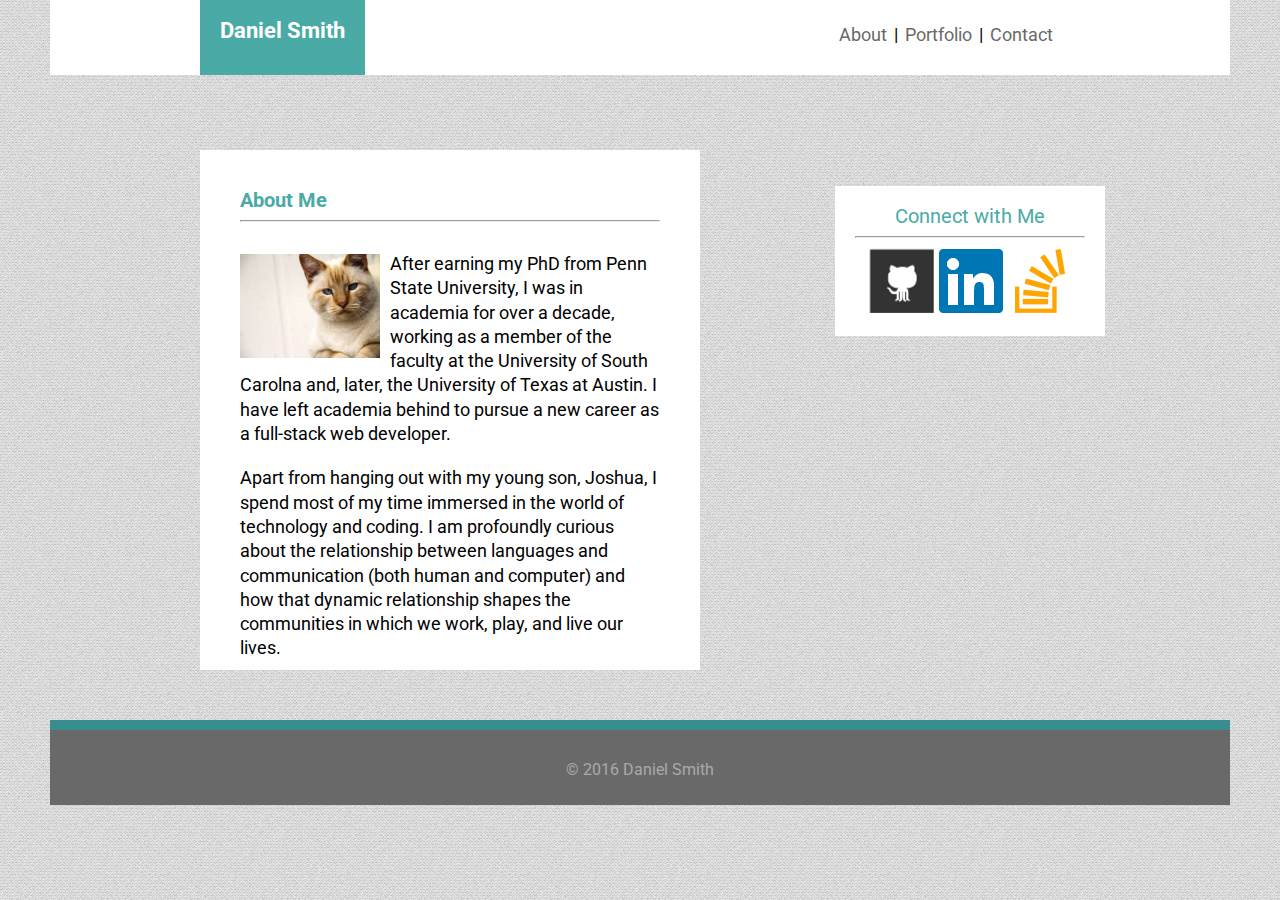
<file: index.html>
<!DOCTYPE html>
<html>
<head>
   <meta name="viewport" content="width=device-width, initial-scale=1.0">
    <link rel="stylesheet" href="assets/css/reset.css">
    <link rel="stylesheet" href="assets/css/style.css">
    <link href="https://fonts.googleapis.com/css?family=Roboto" rel="stylesheet">
    <meta charset="UTF-8">
    <title>Daniel Smith: Web Developer</title>
    </head>
<body>
<header>
    <div id="name">Daniel Smith</div>
    
    <nav id="header-nav">
            <a href="index.html">About</a> |
            <a href="portfolio.html">Portfolio</a> |
            <a href="contact.html">Contact</a>
    </nav>
</header>
   
    <div class="clear"></div>
    
<h1 id="about-me">About Me<br>
  <hr><br>
  <img id="image-me" src="assets/images/kitty.png" alt="kitty cat">
   
    <p class="about-para">After earning my PhD from Penn State University, I was in academia for over a decade, working as a member of the faculty at the University of South Carolna and, later, the University of Texas at Austin. I have left academia behind to pursue a new career as a full-stack web developer.</p><br>
    <p class="about-para">Apart from hanging out with my young son, Joshua, I spend most of my time immersed in the world of technology and coding. I am profoundly curious about the relationship between languages and communication (both human and computer) and how that dynamic relationship shapes the communities in which we work, play, and live our lives.</p>
    </h1>

<aside id="connect-with">Connect with Me
       <br>
       <hr>
        <nav>
            <a class="connect-links" href="https://github.com/seinsfrage" target="_blank"><img src="assets/images/github.png" alt="github logo"></a>
            <a class="connect-links" href="https://www.linkedin.com/in/daniel-smith-144a73a5?trk=hp-identity-name" target="_blank"><img src="assets/images/linkedin.ico" alt="linkedin logo"></a>
            <a class="connect-links" href="http://stackoverflow.com/users/6845521/daniel-smith" target="_blank"><img src="assets/images/stackoverflow.png" alt="stack overflow logo"></a>
        </nav>
    </aside>

    
    <div class="clear"></div>
    
<hr id="above-footer">

<footer>&copy; 2016 Daniel Smith</footer>

</body>
</html>
</file>
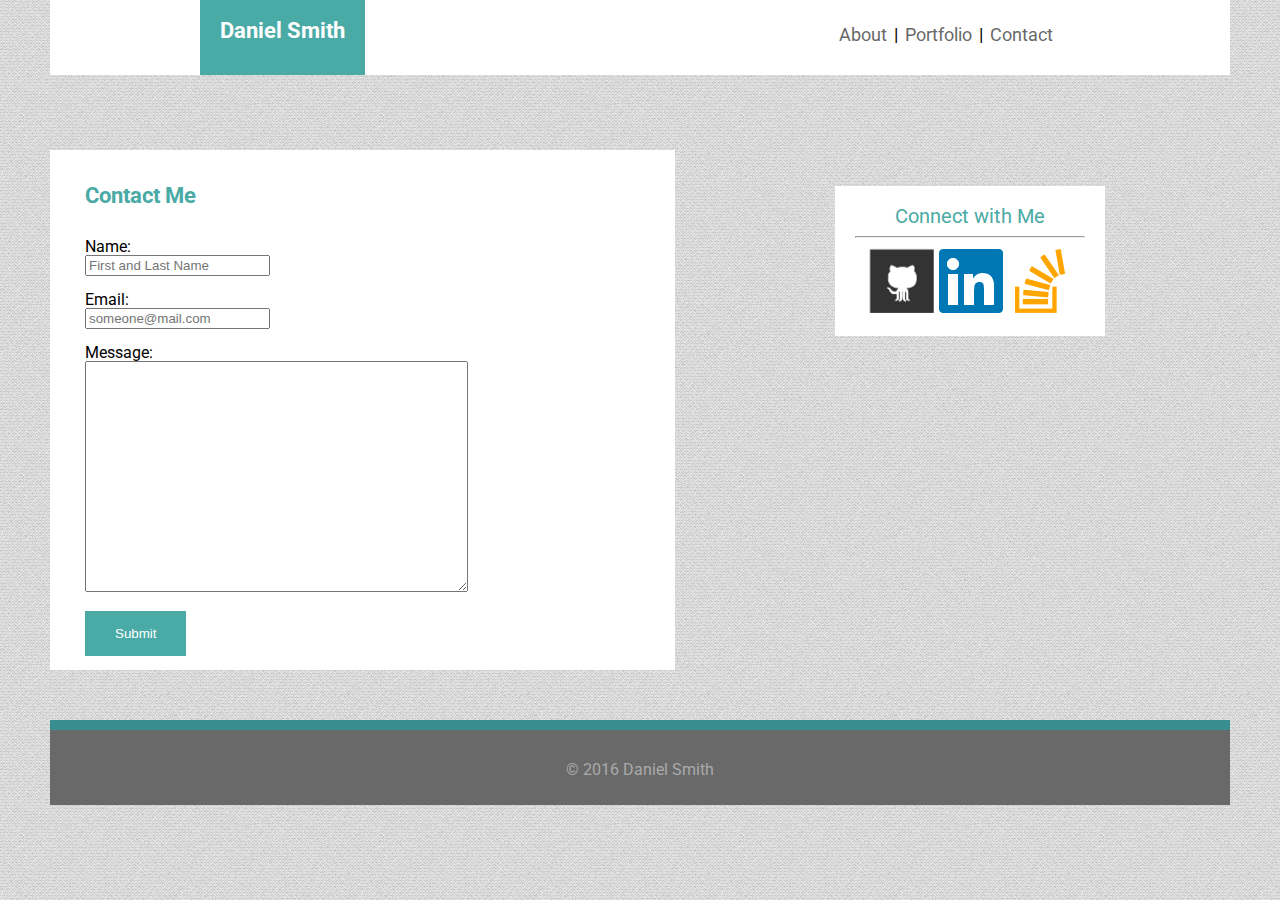
<file: contact.html>
<!doctype html>
<html>
<head>
   <meta name="viewport" content="width=device-width, initial-scale=1.0">
    <link rel="stylesheet" href="assets/css/reset.css">
    <link rel="stylesheet" href="assets/css/style.css">
    <link href="https://fonts.googleapis.com/css?family=Roboto" rel="stylesheet">
    <meta charset="UTF-8">
    <title>Daniel Smith: Web Developer</title>
    </head>
<body>
<header>
    <div id="name">Daniel Smith</div>
    <nav id="header-nav">
            <a href="index.html">About</a> |
            <a href="portfolio.html">Portfolio</a> |
            <a href="contact.html">Contact</a>
    </nav>
</header>
   
    <div class="clear"></div>
    
<form id="contact-form" action="action_page.php"><div id="name-color">Contact Me</div><br><br>
    Name:<br><input type="text" name="fname" placeholder="First and Last Name"><br><br>
    Email:<br><input type="email" name="fname" placeholder="someone@mail.com"><br><br>
    Message:<br><textarea rows="15" cols="45" name="comment" form="usrform"></textarea><br><br>
  
<input type="button" class="button" value="Submit">
</form>

<aside id="connect-with">Connect with Me
       <br>
       <hr>
        <nav>
            <a class="connect-links" href="https://github.com/seinsfrage" target="_blank"><img src="assets/images/github.png" alt="github logo"></a>
            <a class="connect-links" href="https://www.linkedin.com/in/daniel-smith-144a73a5?trk=hp-identity-name" target="_blank"><img src="assets/images/linkedin.ico" alt="linkedin logo"></a>
            <a class="connect-links" href="http://stackoverflow.com/users/6845521/daniel-smith" target="_blank"><img src="assets/images/stackoverflow.png" alt="stack overflow logo"></a>
        </nav>
    </aside>

    
    <div class="clear"></div>
    
<hr id="above-footer">

<footer>&copy; 2016 Daniel Smith</footer>



</body>
</html>
</file>
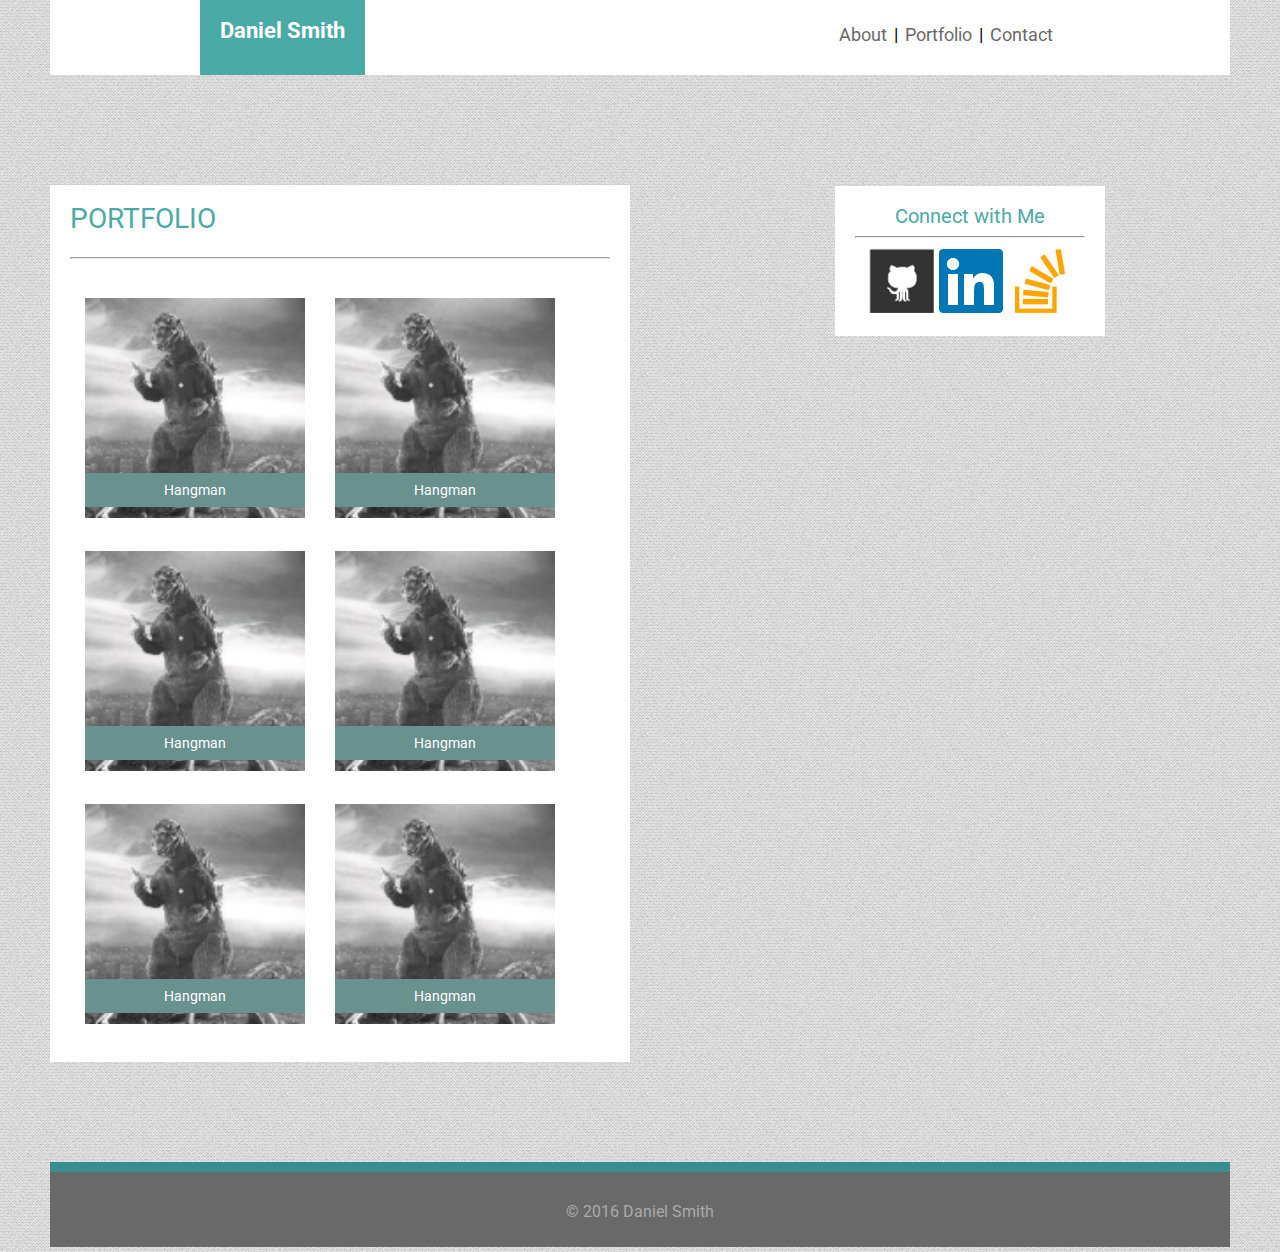
<file: portfolio.html>
<!doctype html>
<html>
<head>
   <meta name="viewport" content="width=device-width, initial-scale=1.0">
    <link rel="stylesheet" href="assets/css/reset.css">
    <link rel="stylesheet" href="assets/css/style.css">
    <link href="https://fonts.googleapis.com/css?family=Roboto" rel="stylesheet">
    <meta charset="UTF-8">
    <title>Portfolio</title>
</head>

<body>
<header>
    <div id="name">Daniel Smith</div>
    <nav id="header-nav">
            <a href="index.html">About</a> |
            <a href="portfolio.html">Portfolio</a> |
            <a href="contact.html">Contact</a>
    </nav>
</header>
   
    <div class="clear"></div>

<article>
        <h2>Portfolio</h2>
        <br>
        <hr>
        <br>
    <div class="image-grid">
                <a href="#"><img src="assets/images/godzilla.jpg" class="portfolio-image" alt="" /></a>
                <h3>Hangman</h3>
    </div>
    <div class="image-grid">
                <a href="#"><img src="assets/images/godzilla.jpg" class="portfolio-image" alt="" /></a>
                <h3>Hangman</h3>
    </div>
    <div class="image-grid">
                <a href="#"><img src="assets/images/godzilla.jpg" class="portfolio-image" alt="" /></a>
                <h3>Hangman</h3>
    </div>
    <div class="image-grid">
                <a href="#"><img src="assets/images/godzilla.jpg" class="portfolio-image" alt="" /></a>
                <h3>Hangman</h3>
    </div>
    <div class="image-grid">
                <a href="#"><img src="assets/images/godzilla.jpg" class="portfolio-image" alt="" /></a>
                <h3>Hangman</h3>
    </div>
    <div class="image-grid">
            <a href="#"><img src="assets/images/godzilla.jpg" class="portfolio-image" alt="" /></a>
                <h3>Hangman</h3>
    </div>
</article>    

<aside id="connect-with">Connect with Me
       <br>
       <hr>
        <nav>
            <a class="connect-links" href="https://github.com/seinsfrage" target="_blank"><img src="assets/images/github.png" alt="github logo"></a>
            <a class="connect-links" href="https://www.linkedin.com/in/daniel-smith-144a73a5?trk=hp-identity-name" target="_blank"><img src="assets/images/linkedin.ico" alt="linkedin logo"></a>
            <a class="connect-links" href="http://stackoverflow.com/users/6845521/daniel-smith" target="_blank"><img src="assets/images/stackoverflow.png" alt="stack overflow logo"></a>
        </nav>
    </aside>

    
    <div class="clear"></div>
    
<hr id="above-footer">

<footer>&copy; 2016 Daniel Smith</footer>

</body>
</html>
</file>
<file: assets/css/style.css>
* {
  box-sizing: border-box;   
}

body {
    background-image: url("binding_light.png");
    margin: 0 auto;
    width: 1180px;
    font-family: 'Roboto', sans-serif;
}

header {
    width: 100%;
    height: 75px;
    background-color: white;  
    margin-bottom: 75px;
}

#name {
    width: 165px;
    height: 75px;
    background-color: #4aaaa5;
    color: white;
    text-align: center;
    padding: 20px;
    font-size: 22px;
    font-weight: bold;
    margin-left: 150px;
    float: left;
}

#header-nav {
    
    display: block;
    margin-right: 177px;
    font-size: 110%;
    line-height: 4em;
    word-spacing: 3px;
    float: right; 
}

a:link {
    text-decoration: none;
    color: dimgray;
}
a:visited {
    text-decoration: none;
    color: teal;
}

a:hover {
    color: blue;
}

a:active {
    text-decoration: underline;
}

.clear {
    clear:both;
}

#about-me {
    width: 500px;
    height: 520px;
    color: #4aaaa5;
    background-color: white;
    font-size: 125%;
    font-weight: bold;
    margin-left: 150px;
    padding: 40px;
    float: left;
}

#image-me {
    margin-right: 10px;
    float: left;
    
}

.about-para {
    color: black;
    font-size: 90%;
    font-weight: normal;
    line-height: 1.35em
}

#connect-with {
    font-size: 125%;
    color: #4aaaa5;
    width: 270px;
    height: 150px;
    margin-top: 10px;
    padding: 20px;
    margin-right: 100px;
    background-color: white;
    text-align: center;
    float: right;
}
form {
    width: 625px;
    height: 520px;
   background-color: white;
    padding: 35px;
    float: left;
}

#name-color {
    color: #4aaaa5;
    font-size: 22px;
    font-weight: bold;
}

.button {
    background-color: #4aaaa5;
    color: white;
    border: none;
    padding: 15px 30px;
}

article {
    background: #fff;
    overflow: auto;
    display: block;
    width: 580px;
    padding: 20px;
    margin: 35px 100px 50px 0px;
    float:left;
}

h2{
    font-family: 'Roboto', sans-serif;
    text-transform: uppercase;
    font-size: 28px;
    color: #4aaaa5;
}

.image-grid {
    float: left;
    position: relative;
}
.portfolio-image {
    width: 250px;
    height: 250px;
    padding: 15px 15px;
}
h3 {
    
    font-size: 14px;
    color: white;
    background-color: #69918E;
    text-align: center;
    position: absolute;
    width: 220px;
    padding: 10px;
    top: 190px;
    left: 15px;
}

#connect-with {
    font-size: 125%;
    color: #4aaaa5;
    width: 270px;
    height: 150px;
    margin-top: 36px;
    padding: 20px;
    margin-right: 125px;
    background-color: white;
    text-align: center;
    float: right;
}

.clear {
    clear:both;
}


#above-footer {
    margin-bottom: 0;
    margin-top: 50px;
    border: 0;
    border-top: 5px solid #388E8E;
    border-bottom: 5px solid #388E8E;
}

footer {
    width: 100%;
    height: 75px;
    text-align: center;
    line-height: 5em;
    background-color: dimgray;
    color: darkgrey;
    
}

/* begin media queries - index.html */
 /*-- max width 980 */
@media screen and (max-width: 980px) {
    #about-me {
    width: 380px;
    height: 700px;
    color: #4aaaa5;
    background-color: white;
    font-size: 125%;
    font-weight: bold;
    margin-left: 100px;
    padding: 40px;
    float: left;
    }
    
    #image-me {
    margin-right: 10px; 
    }
    
    #connect-with {
    font-size: 125%;
    color: #4aaaa5;
    width: 270px;
    height: 150px;
    margin-top: 36px;
    padding: 20px;
    margin-right: 125px;
        margin-left: 25px;
    background-color: white;
    text-align: center;
    float:left;
    }
    #header-nav {
    display: block;
    margin-left: 250px;
    font-size: 110%;
    line-height: 4em;
    word-spacing: 3px;
    float: left; 
    }
    #name {
    width: 165px;
    height: 75px;
    background-color: #4aaaa5;
    color: white;
    text-align: center;
    padding: 20px;
    font-size: 22px;
    font-weight: bold;
    margin-left: 100px;
    float: left;
    }
        
}

/* max-width 768 index.html */
@media screen and (max-width: 768px) {
    
    #name {
    width: 165px;
    height: 75px;
    background-color: #4aaaa5;
    color: white;
    text-align: center;
    padding: 20px;
    font-size: 22px;
    font-weight: bold;
    margin-left: 20px;
    float: left;
    }
    
    #about-me {
    width: 500px;
    height: 520px;
    color: #4aaaa5;
    background-color: white;
    font-size: 125%;
    font-weight: bold;
    margin-left: 20px;
    margin-right: 30px;
    padding: 40px;
    float: left;
    }
    
    #connect-with {
    font-size: 155%;
    text-align: left;
        font-weight: bold;
    color: #4aaaa5;
    width: 500px;
    height: 180px;
    margin-top: 36px;
    margin-right: 125px;
    background-color: white;
    }   
}

 /* max-width 640 index.html */
@media screen and (max-width: 640px) {
    
    body {
        width: 640px;
    }
    
    header {
    width: 630px;
    height: 75px;
    background-color: white;  
    margin-bottom: 75px;
    }
    
    header #name {
    width: 630px;
    height: 75px;
    background-color: #4aaaa5;
    color: white;
    text-align: center;
    padding: 20px;
    font-size: 30px;
    font-weight: bold;
    margin: 0px 25px 0px 20px;
    float: left;
    }
    
   header #header-nav {
    width: 100%;
    background-color: white;
    display: block;
    font-size: 110%;
       padding-left: 150px;
    line-height: 4em;
    text-align: left;
    word-spacing: 35px;
    margin: 0px 25px 15px 20px;
    
}
    
#about-me {
    width: 630px;
    height: 800px;
    color: #4aaaa5;
    background-color: white;
    font-size: 125%;
    font-weight: bold;
    margin-left: 15px;
    padding: 40px;
    
    }
    
    #about-me #image-me {
    height:350px;
    width: 540px;
    margin-right: 10px;
    margin-bottom: 10px;   
    float:none;
    
    }
    
    #connect-with {
    font-size: 125%;
    color: #4aaaa5;
    width: 470px;
    height: 150px;
    margin-top: 36px;
    padding: 20px;
    margin-left: 15px;
    background-color: white;
    text-align: center;
   
    }
    
}

/* begin media queries - contact.html */
/*-- max width 980 */
@media screen and (max-width: 980px) {
    
    form {
    width: 425px;
    height: 550px;
    margin-left: 100px;
    background-color: white;
    padding: 35px;
    
    }
    
    #connect-with {
    font-size: 125%;
    color: #4aaaa5;
    width: 270px;
    height: 150px;
    margin-top: 10px;
    padding: 20px;
    margin-right: 100px;
    background-color: white;
    text-align: center;
    
    }
    
    #name {
    width: 185px;
    height: 75px;
    background-color: #4aaaa5;
    color: white;
    text-align: center;
    padding: 30px;
    font-size: 22px;
    font-weight: bold;
    margin-left: 100px;
    margin-right: 20px;
    }
    
    #header-nav {
    display: block;
    margin-right: 167px;
    font-size: 110%;
    line-height: 4em;
    word-spacing: 3px;    
    }
}

/*-- max width 768 contact.html */
@media screen and (max-width: 768px) {
    #name {
    width: 165px;
    height: 75px;
    background-color: #4aaaa5;
    color: white;
    text-align: center;
    padding: 20px;
    font-size: 22px;
    font-weight: bold;
    margin-left: 20px;
    float: left;
    }
    
    form {
    width: 600px;;
    height: 550px;
    margin-left: 25px;
    background-color: white;
    padding: 35px;
    }
    
    #connect-with {
    font-size: 155%;
    text-align: left;
    font-weight: bold;
    color: #4aaaa5;
    width: 600px;
    height: 180px;
    margin-top: 36px;
    margin-right: 125px;
    background-color: white;  
    }   
}

/* max-width 640 contact.html */
@media screen and (max-width: 640px) {
    
   body {
        width: 640px;
    }
    
    header {
    width: 630px;
    height: 75px;
    background-color: white;  
    margin-bottom: 75px;
    }
    
    header #name {
    width: 630px;
    height: 75px;
    background-color: #4aaaa5;
    color: white;
    text-align: center;
    padding: 20px;
    font-size: 30px;
    font-weight: bold;
    margin: 0px 25px 0px 20px;
    float: left;
    }
    
   header #header-nav {
    width: 100%;
    background-color: white;
    display: block;
    font-size: 110%;
       padding-left: 150px;
    line-height: 4em;
    text-align: left;
    word-spacing: 35px;
    margin: 0px 25px 15px 20px;   
    }
    
    #connect-with {
    font-size: 125%;
    color: #4aaaa5;
    width: 470px;
    height: 150px;
    margin-top: 36px;
    padding: 20px;
    margin-left: 15px;
    background-color: white;
    text-align: center;
   
    }
    
}

/* begin media queries - portfolio.html */
 /*-- max width 980 */
@media screen and (max-width: 980px) {
    
    article {
    background: #fff;
    overflow: auto;
    display: block;
    width: 290px;
    padding: 20px;
    margin: 35px 100px 50px 100px;
    float:left;
    }
    
    #name {
    width: 165px;
    height: 75px;
    background-color: #4aaaa5;
    color: white;
    text-align: center;
    padding: 20px;
    font-size: 22px;
    font-weight: bold;
    margin-left: 100px;
    float: left;
    }

    #connect-with {
    font-size: 125%;
    color: #4aaaa5;
    width: 260px;
    height: 150px;
    margin-top: 35px;
    padding: 20px;
    margin-right: 100px;
    background-color: white;
    text-align: center;
    float: left;
    }

}

/*-- max width 768 portfolio.html */
@media screen and (max-width: 768px) {
    
    #name {
    width: 165px;
    height: 75px;
    background-color: #4aaaa5;
    color: white;
    text-align: center;
    padding: 20px;
    font-size: 22px;
    font-weight: bold;
    margin-left: 20px;
    float: left;
    }
    
    article {
    background: #fff;
    overflow: auto;
    display: block;
    width: 580px;
    padding: 20px;
    margin: 35px 100px 50px 20px;
    }
    
    #connect-with {
    font-size: 125%;
    color: #4aaaa5;
    width: 580px;
    height: 150px;
    margin-top: 36px;
    padding: 20px;
    margin-right: 125px;
    background-color: white;
    text-align: left;
    float: left;
    }   
}

/* max-width 640 portfolio.html */
@media screen and (max-width: 640px) {
    
    body {
        width: 640px;
    }
    
    header {
    width: 630px;
    height: 75px;
    background-color: white;  
    margin-bottom: 75px;
    }
    
    header #name {
    width: 630px;
    height: 75px;
    background-color: #4aaaa5;
    color: white;
    text-align: center;
    padding: 20px;
    font-size: 30px;
    font-weight: bold;
    margin: 0px 25px 0px 20px;
    float: left;
    }
    
   header #header-nav {
    width: 100%;
    background-color: white;
    display: block;
    font-size: 110%;
       padding-left: 150px;
    line-height: 4em;
    text-align: left;
    word-spacing: 35px;
    margin: 0px 25px 15px 20px;   
    }
    
    #connect-with {
    font-size: 125%;
    color: #4aaaa5;
    width: 580px;
    height: 150px;
    margin-top: 36px;
    padding: 20px;
    margin-left: 15px;
    background-color: white;
    text-align: center;
   
    }
    
    article {
    background: #fff;
    overflow: auto;
    display: block;
    width: 290px;
    padding: 20px;
    margin: 35px 100px 50px 100px;
    float:left;
    }
    
    
    

   
}
</file>
